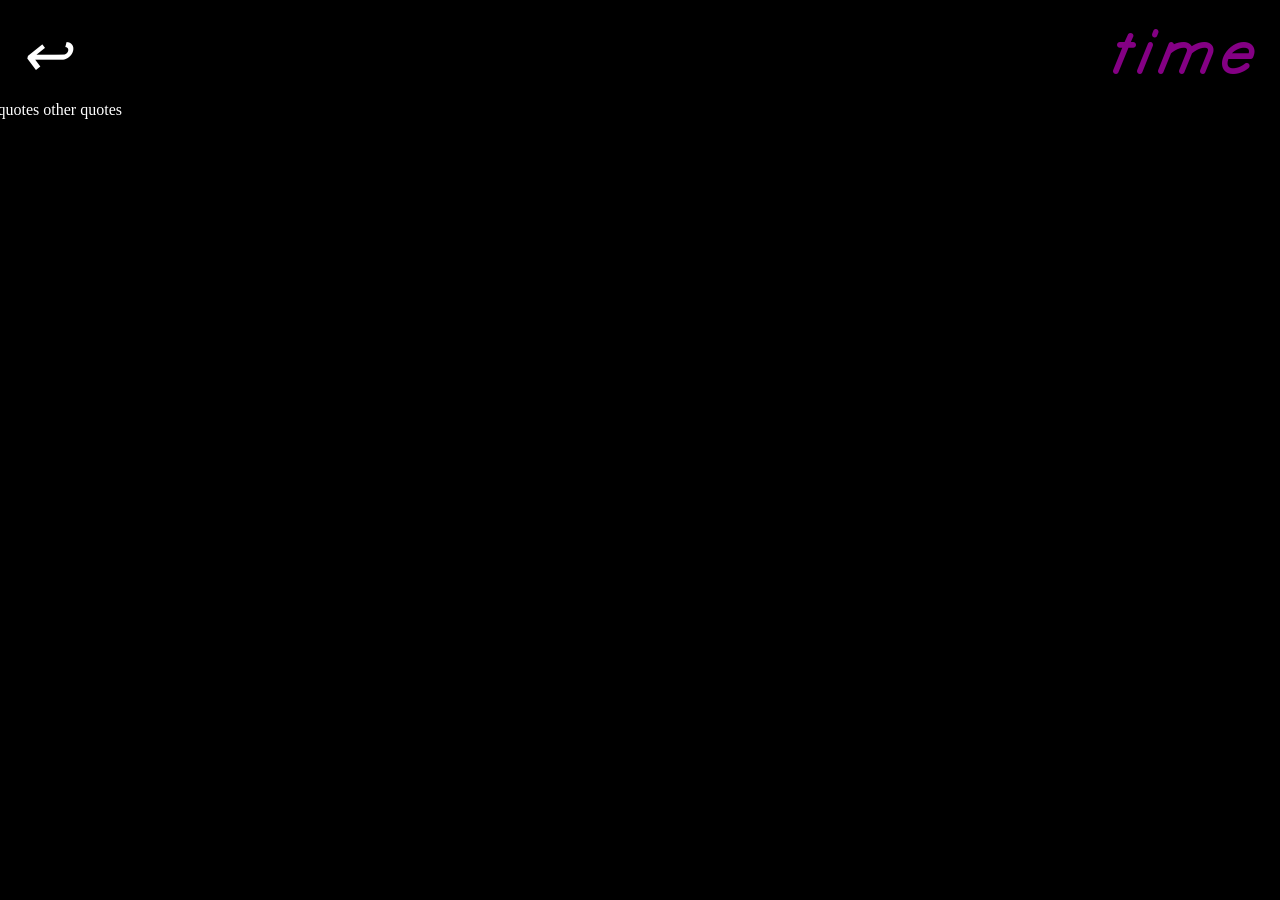
<file: time.html>
<!DOCTYPE html>
<html lang="en">
<head>
    <meta charset="UTF-8">
    <meta name="viewport" content="width=device-width, initial-scale=1.0">
    <title>time</title>
    <link rel="stylesheet" href="css/style_14.06.css">
</head>
<nav class="navigation">
    <a href="index.html">↩</a>
    <p>time</p>
  </nav>
<body class="time">
    <div class="text-boxes-wrapper">
        <div class="gradient-overlay"></div>
        <div class="text-box">
            <p>other quotes other quotes other quotes</p>
        </div>
    </div>
</body>
</html>
</file>
<file: css/style_14.06.css>
/* include your fonts */
@font-face {
  font-family: 'Routed Gothic';
  src: url('../assets/fonts/RoutedGothic.woff2') format('woff2'),
      url('../assets/fonts/RoutedGothic.woff') format('woff');
  font-weight: normal;
  font-style: normal;
  font-display: swap;
}
@font-face {
  font-family: 'Routed Gothic';
  src: url('../assets/fonts/RoutedGothic-Italic.woff2') format('woff2'),
      url('../assets/fonts/RoutedGothic-Italic.woff') format('woff');
  font-weight: normal;
  font-style: italic;
  font-display: swap;
}

@font-face {
    font-family: 'Routed Gothic Wide';
    src: url('../assets/fonts/RoutedGothicWide-Italic.woff2') format('woff2'),
        url('../assets/fonts/RoutedGothicWide-Italic.woff') format('woff');
    font-weight: normal;
    font-style: italic;
    font-display: swap;
}

@font-face {
  font-family: 'Routed Gothic Wide';
  src: url("'../assets/fonts/RoutedGothicWide.woff2'") format('woff2'),
      url('../assets/fonts/RoutedGothicWide.woff') format('woff');
  font-weight: normal;
  font-style: normal;
  font-display: swap;
}


/* keep this to get rid of the default styling */
* {
  padding: 0;
  margin: 0;
  box-sizing: border-box;
  cursor: wait;
}

/* your own styling */

/* Navigation bar styling */
/* Style the navigation bar with a white dotted border, margins, padding, and rounded corners. Use flexbox for layout. */
.navigation {
  border:none dotted white;
  margin: 10px;
  padding: 10px;
  border-radius: 5px;

  display: flex;
  justify-content: space-between;
  align-items: center;
  flex-wrap: wrap;
  gap: 0px;
}

/* Anchor link hover effects */
/* Style the anchor links in the navigation bar with a custom font, no text decoration, red color, and a transition effect on hover. */
.navigation a {
  transition: all 200ms linear;
  font-family: "Routed Gothic Wide";
  font-style: italic;
  text-decoration: none;
  color: white;
  font-size: 60px;
}

/* Change the color and rotate the link slightly when hovered over. */
.navigation a:hover {
  -webkit-text-stroke-width: 100px;
  -webkit-text-stroke-color: white;
  transform: rotate(25deg);
}

/* Style the paragraph elements in the navigation bar with a grey color and larger font size. */
.navigation p {
  font-family: "Routed Gothic Wide";
  font-style: italic;
  font-size: 60px;
  color: rgb(132, 0, 132);
}

.navigation p:hover {
  color: black;
  -webkit-text-stroke-width: 1px;
  -webkit-text-stroke-color: white;
  transform: rotate(-50deg);
}


.form-image-wrapper {
    position: fixed;
    top: 10px;
    left: 10px;
    right: 10px;
    bottom: 10px;
  
    display: flex;
    align-items: center;
    justify-content: center;
  
    pointer-events: none;
  }
  
  /* Form image styling */
  /* Set a fixed width for the form image and apply a rotation animation. */
  .form-image {
    width: 400px;
    animation: rotation 5s infinite ease-in-out;
    animation-delay: 2s;
    animation-direction: alternate-reverse;
  }
  
  /* Floating ball styling */
  /* Position a floating ball absolutely within the viewport, size it, give it a circular shape, and apply a jumping animation. */
  .floating-ball {
    position: absolute;
    top: 10vh;
    left: 10vw;
    width: 100px;
    height: 100px;
    border-radius: 100%;
  }

  .floating-ball-1 {
    transform: translate(-50%, -50%);
    animation: jumping-around 5s infinite linear;
    background-color: white;
  }

  .floating-ball-2 {
    transform: translate(-50%, -50%);
    animation: jumping-around-another 5s infinite linear;
    background-color: rgb(132, 0, 132);
  }

  /* Keyframe animations */
/* Define a rotation animation for the form image. */
@keyframes rotation {
    from {
      transform: rotate(0deg);
    }
    to {
      transform: rotate(360deg);
    }
  }
  
  /* Define a jumping animation for the floating ball, moving it around the viewport. */
  @keyframes jumping-around {
    0% {
      top: 2vh;
      left: 88vw;
    }
    25% {
      top: 82vh;
      left: 2vw;
    }
    50% {
      top: 50vh;
      left: 98vw;
    }
    75% {
      top: 48vh;
      left: 2vw;
    }
    100% {
      top: 2vh;
      left: 88vw;
    }
  }

  @keyframes jumping-around-another {
    0% {
      top: 98vh;
      left: 2vw;
    }
    25% {
      top: 2vh;
      left: 52vw;
    }
    50% {
      top: 43vh;
      left: 2vw;
    }
    75% {
      top: 55vh;
      left: 98vw;
    }
    100% {
      top: 98vh;
      left: 2vw;
    }
  }

body {
background-color: black;
  margin: 0px;
  background-color: black;
  color: white;
  font-kerning: normal ;
  font-optical-sizing: auto ;
  hanging-punctuation: first ;
  cursor: wait;

.body.time {
    background-color: white;
    
  }



.text-boxes-wrapper {}

  .text-box {
    font-family: "Routed-Gothic";
    padding: 0px;
    border-radius: 0px;
    position: fixed; /* Fixes the position on the screen */
    transform: translate(-50%, -50%); /* Offsets the box by its own width and height */
    text-align: left; /* Center the text inside the box */
    max-width: 80%; /* Optional: to ensure it doesn't overflow on small screens */
  }

  .text-box-1 {
    font-family: 'Routed Gothic Wide';
    font-size: 25px;
    font-style: normal;
    margin-top: 0px;
    top: 50%; /* Centers vertically */
    left: 50%; /* Centers horizontally */
  }

.text-box-2 {
  font-family: 'Routed Gothic Wide';
  font-size: 25px;
  font-style: normal;
  margin-top: 500px;
  margin-left: 1150px;
  

}
.text-box-3 {
  font-family: 'Routed Gothic Wide';
  font-size: 25px;
  font-style: normal;
 left: 740px;
 margin-top: 800px;
}
.text-box-4 {
  font-family: 'Routed Gothic Wide';
  font-size: 25px;
  font-style: normal;
 left: 950px;
 margin-top: -100px;
}
.text-box-5 {
  font-family: 'Routed Gothic Wide';
  font-size: 80px;
  text-align: right;
  width: 100vw; /* Full viewport width */
  height: 100vh; /* Full viewport height */
  overflow-y: hidden;
  position: absolute;
  padding: 100px; /* Add padding for readability */
  -webkit-text-stroke-width: 20px;
  -webkit-text-stroke-color: white;

}
}


.highlight-1 {
  font-family:'Routed Gothic Wide';
  color: rgb(132, 0, 132);
  font-style: italic;

}

.highlight-2 {
  font-family: 'Routed Gothic';
  color: red;
  font-style: italic;
}

}

.highlight-1:hover {
  color: black;
  -webkit-text-stroke-width: 25px;
  -webkit-text-stroke-color: white;
 
}
/* Responsive design for text boxes */
/* Adjust the layout for smaller screens, stacking text boxes vertically and making them full width. */
@media (max-width: 1000px) {
  .text-boxes-wrapper {
    flex-direction: column;
  }

  .text-box {
    width: 100%;
    height: auto;
  }
}
</file>
